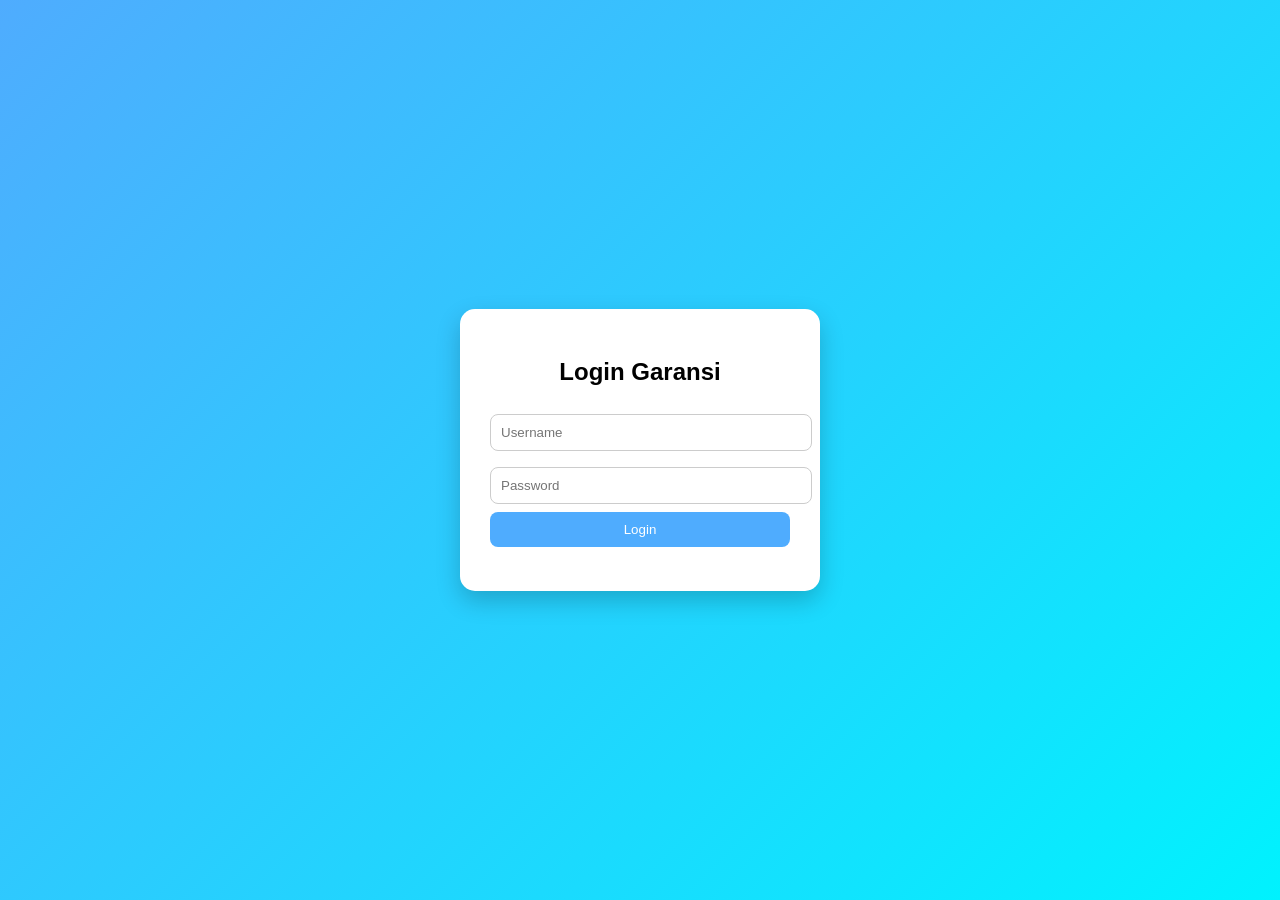
<file: index.html>
<!-- ==========================
LOGIN PAGE
========================== -->
<!DOCTYPE html>
<html lang="id">
<head>
<meta charset="UTF-8">
<meta name="viewport" content="width=device-width, initial-scale=1.0">
<title>Login Garansi</title>
<link rel="stylesheet" href="style.css">
</head>
<body>

<div class="login-container">
    <h2>Login Garansi</h2>

    <input type="text" id="username" placeholder="Username">
    <input type="password" id="password" placeholder="Password">

    <button onclick="login()">Login</button>

    <p id="error"></p>
</div>

<script src="script.js"></script>
</body>
</html>
</file>
<file: style.css>
/* ==========================
STYLE LOGIN
========================== */
body {
    margin: 0;
    font-family: Arial, sans-serif;
    background: linear-gradient(135deg, #4facfe, #00f2fe);
    display: flex;
    justify-content: center;
    align-items: center;
    height: 100vh;
}

.login-container {
    background: white;
    padding: 30px;
    border-radius: 15px;
    width: 300px;
    text-align: center;
    box-shadow: 0 10px 25px rgba(0,0,0,0.2);
}

.login-container h2 {
    margin-bottom: 20px;
}

.login-container input {
    width: 100%;
    padding: 10px;
    margin: 8px 0;
    border-radius: 8px;
    border: 1px solid #ccc;
}

.login-container button {
    width: 100%;
    padding: 10px;
    background: #4facfe;
    
    border: none;
    color: white;
    border-radius: 8px;
    cursor: pointer;
}

.login-container button:hover {
    background: #007bff;
}

#error {
    color: red;
    font-size: 14px;
    margin-top: 10px;
}
</file>
<file: data.css>
body {
    font-family: Arial;
    background: #f4f6f9;
    padding: 20px;
}

.container {
    max-width: 400px;
    margin: auto;
    background: white;
    padding: 20px;
    border-radius: 12px;
}

/* teks kosong */
.field {
    margin: 10px 0;
    padding: 8px;
    border-bottom: 1px solid #ccc;
}

button {
    width: 100%;
    padding: 10px;
    margin-top: 10px;
    border: none;
    border-radius: 8px;
    cursor: pointer;
}

.kirim {
    background: #25D366;
    color: white;
}

.logout {
    background: red;
    color: white;
}
</file>
